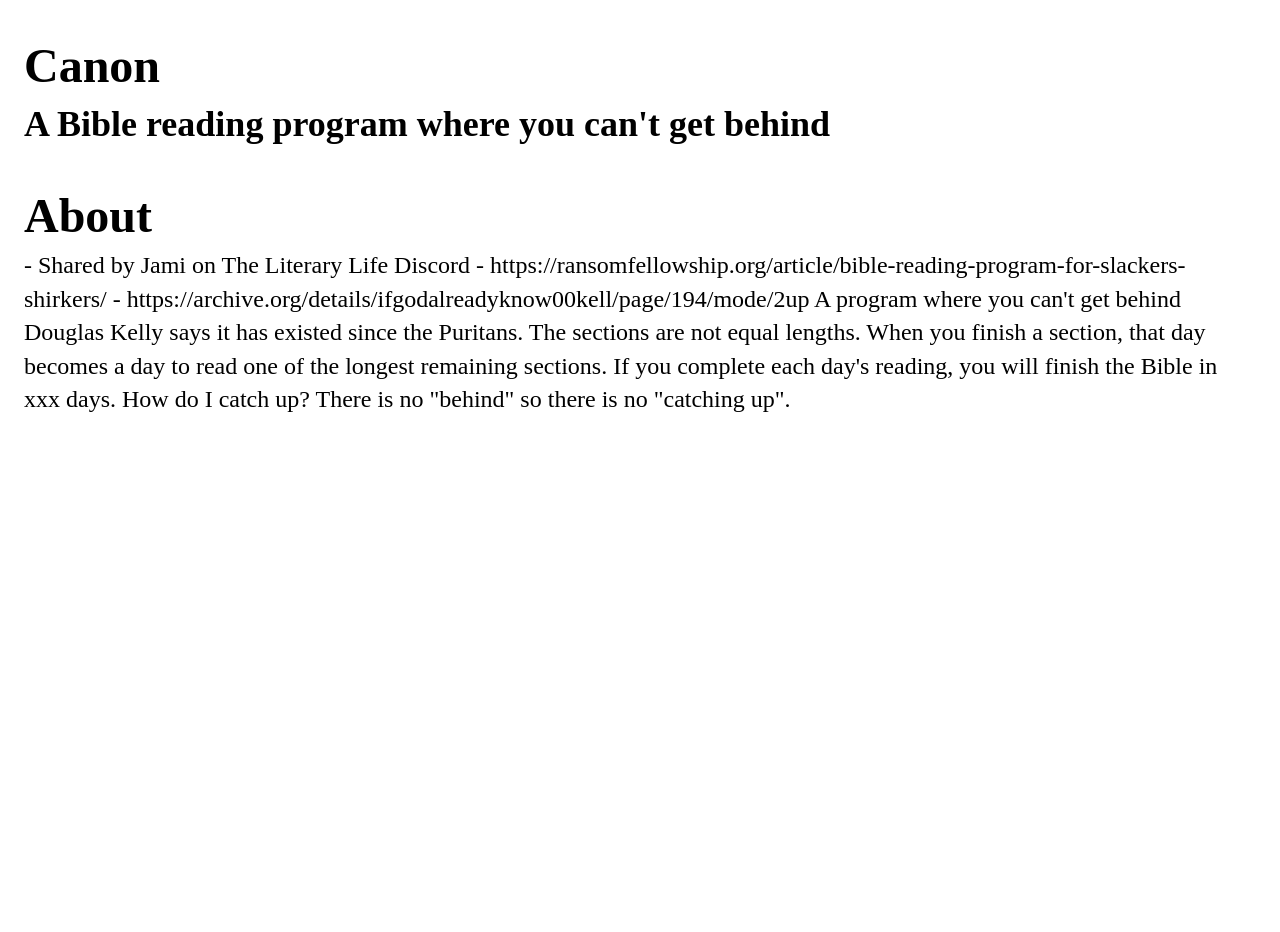
<file: about.html>
<!DOCTYPE html>
<html lang="en-US">
<head>
    <meta charset="utf-8">
    <meta name="viewport" content="width=device-width, initial-scale=1.0">
    <title>About</title>
    <meta name="description" content="Canon, a Bible reading program">

    <link rel="icon" type="image/png" href="/favicon-96x96.png" sizes="96x96" />
    <link rel="icon" type="image/svg+xml" href="/favicon.svg" />
    <link rel="shortcut icon" href="/favicon.ico" />
    <link rel="apple-touch-icon" sizes="180x180" href="/apple-touch-icon.png" />
    <link rel="manifest" href="/site.webmanifest" />

    <link rel="stylesheet" href="css/app.css">
</head>
<body>
    <header>
        <h1>Canon</h1>
        <h2>A Bible reading program where you can't get behind</h2>
    </header>
    
    <h1>About</h1>
    - Shared by Jami on The Literary Life Discord
    - https://ransomfellowship.org/article/bible-reading-program-for-slackers-shirkers/
    - https://archive.org/details/ifgodalreadyknow00kell/page/194/mode/2up

    A program where you can't get behind

    Douglas Kelly says it has existed since the Puritans.

    The sections are not equal lengths. When you finish a section, that day becomes a day to read one of the longest remaining sections.

    If you complete each day's reading, you will finish the Bible in xxx days.

    How do I catch up?
    There is no "behind" so there is no "catching up". 
</body>
</html>
</file>
<file: css/app.css>
:root {
  --main-bg-color: white;
  --checkbox-height: 50px;
  --checked-color: oklch(0.5 0.2 30);
  --unchecked-color: black;
  --disabled-color: grey;
  --duration: .4s;
}

* { 
  box-sizing: border-box; 
}

html, 
body { 
  margin: 0;
  height: 100%;
  background-color: var(--main-bg-color);
}

body {
  font: 24px/1.4 serif;
  margin: 1em;
}

h1,
h2 {
  margin-bottom: 0;
}

h1 + *,
h2 + * {
  margin-top: 0;
}

label {
  cursor: pointer;
}



/* Checkmark styles */
@keyframes dothabottomcheck {
  0% {
    height: 0;
  }
  100% {
    height: calc(var(--checkbox-height) / 2);
  }
}

@keyframes dothatopcheck {
  0% {
    height: 0;
  }
  50% {
    height: 0;
  }
  100% {
    height: calc(var(--checkbox-height) * 1.2);
  }
}

input[type=checkbox] {
  display: none;
}

.check-box {
  height: var(--checkbox-height);
  width: var(--checkbox-height);
  background-color: transparent;
  border: calc(var(--checkbox-height) * 0.1) solid var(--unchecked-color);
  border-radius: 5px;
  position: relative;
  display: inline-block;
  box-sizing: border-box;
  transition: border-color ease calc(var(--duration) / 2);
  cursor: pointer;
}

.check-box::before, 
.check-box::after {
  box-sizing: border-box;
  position: absolute;
  height: 0;
  width: calc(var(--checkbox-height) * 0.2);
  background-color: var(--checked-color);
  display: inline-block;
  transform-origin: left top;
  border-radius: 5px;
  content: " ";
  transition: opacity ease 0.5;
}

.check-box::before {
  top: calc(var(--checkbox-height) * 0.72);
  left: calc(var(--checkbox-height) * 0.41);
  box-shadow: 0 0 0 calc(var(--checkbox-height) * 0.05) var(--main-bg-color);
  transform: rotate(-135deg);
}

.check-box::after {
  top: calc(var(--checkbox-height) * 0.37);
  left: calc(var(--checkbox-height) * 0.05);
  transform: rotate(-45deg);
}

input[type=checkbox]:checked + .check-box,
.check-box.checked {
  border-color: var(--checked-color);
}
input[type=checkbox]:checked + .check-box::after,
.check-box.checked::after {
  height: calc(var(--checkbox-height) * 0.5);
  animation: dothabottomcheck calc(var(--duration) / 2) ease 0s forwards;
}

input[type=checkbox]:checked + .check-box::before,
.check-box.checked::before {
  height: calc(var(--checkbox-height) * 1.2);
  animation: dothatopcheck var(--duration) ease 0s forwards;
}

input[type="checkbox"]:disabled + .check-box {
  border-color: var(--disabled-color);
}



.chapters {
  display: flex;
  flex-direction: column;
  padding: 0 1em;
}

.chapter-container {
  display: flex;
  align-items: center;
  margin-top: 1em;
}

.chapter-label {
  font-size: 2em;
  padding-left: 0.5em;
}

.checkbox-parent {
  margin-top: calc(var(--checkbox-height) * 0.2);
}

[x-cloak] { 
  display: none !important; 
}

@media screen and (width < 450px) {
  body,
  h1 {
    margin-top: 0;
  }
  
  .chapter-label {
    font-size: 1em;
  }
}
</file>
